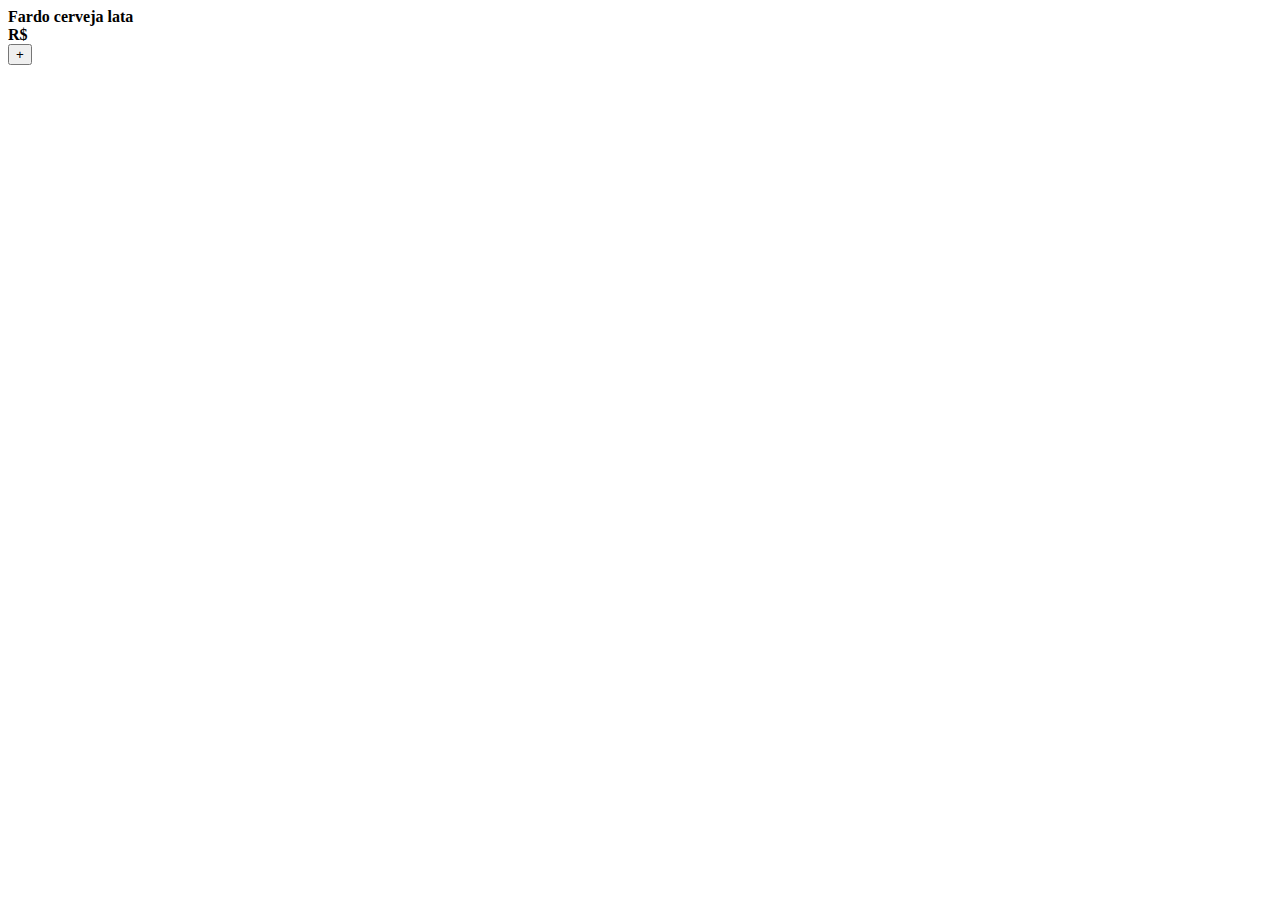
<file: EsquinaBeer/src/main/resources/templates/fardoLata.html>
<html xmlns="http://www.w3.org/1999/xhtml" xmlns:th="http://www.thymeleaf.org">
<section th:fragment="fardoLata" id="fardoCervejaLata">
    <div class="row"> 
        <div class="col-sm-12"> 
            <div class="col-title"> 
                <strong>Fardo cerveja lata</strong>
            </div> 
        </div> 
    </div>
    <div class="col-produtos">
        <div class="produtos">
            <div th:each="produto : ${produtos}" class="item" th:if="${produto.categoria == 'FardoLata'}">
                <div class="col">
                    <img th:src="${produto.src_img}" class="product-image"/>
                </div>
                <div class="product-price-container">
                    <strong>R$<span th:text="${produto.preco}"></span></strong>
                    <form th:action="@{/adicionar}" method="post">
                        <input type="hidden" name="produtoId" th:value="${produto.id}"/> <!-- ID do produto -->
                        <button type="submit" class="button-hover-background">+</button>
                    </form>
                </div>
                <span th:text="${produto.nome}" class="product-title"></span>
            </div>
        </div>
    </div>
</section>
</html>
</file>
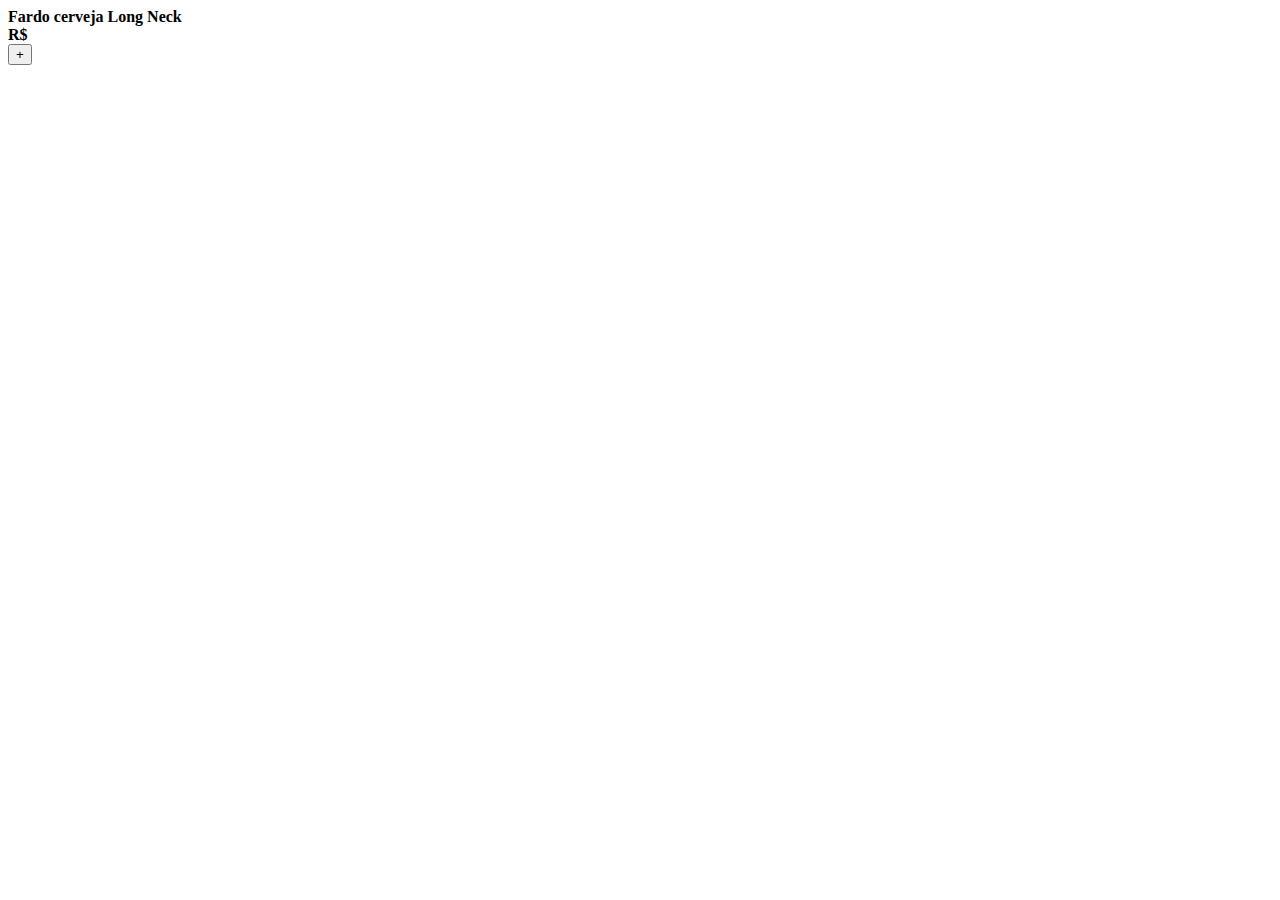
<file: EsquinaBeer/src/main/resources/templates/fardoLongNeck.html>
<html xmlns="http://www.w3.org/1999/xhtml" xmlns:th="http://www.thymeleaf.org">
<section th:fragment="fardoLongNeck" id="fardoLongNeck">
    <div class="row"> 
        <div class="col-sm-12"> 
            <div class="col-title"> 
                <strong>Fardo cerveja Long Neck</strong>
            </div> 
        </div> 
    </div>
    <div class="col-produtos">
        <div class="produtos">
            <div th:each="produto : ${produtos}" class="item" th:if="${produto.categoria == 'FardoLongNeck'}">
                <div class="col">
                    <img th:src="${produto.src_img}" class="product-image"/>
                </div>
                <div class="product-price-container">
                    <strong>R$<span th:text="${produto.preco}"></span></strong>
                    <form th:action="@{/adicionar}" method="post">
                        <input type="hidden" name="produtoId" th:value="${produto.id}"/> <!-- ID do produto -->
                        <button type="submit" class="button-hover-background">+</button>
                    </form>
                </div>
                <span th:text="${produto.nome}" class="product-title"></span>
            </div>
        </div>
    </div>
</section>
</html>
</file>
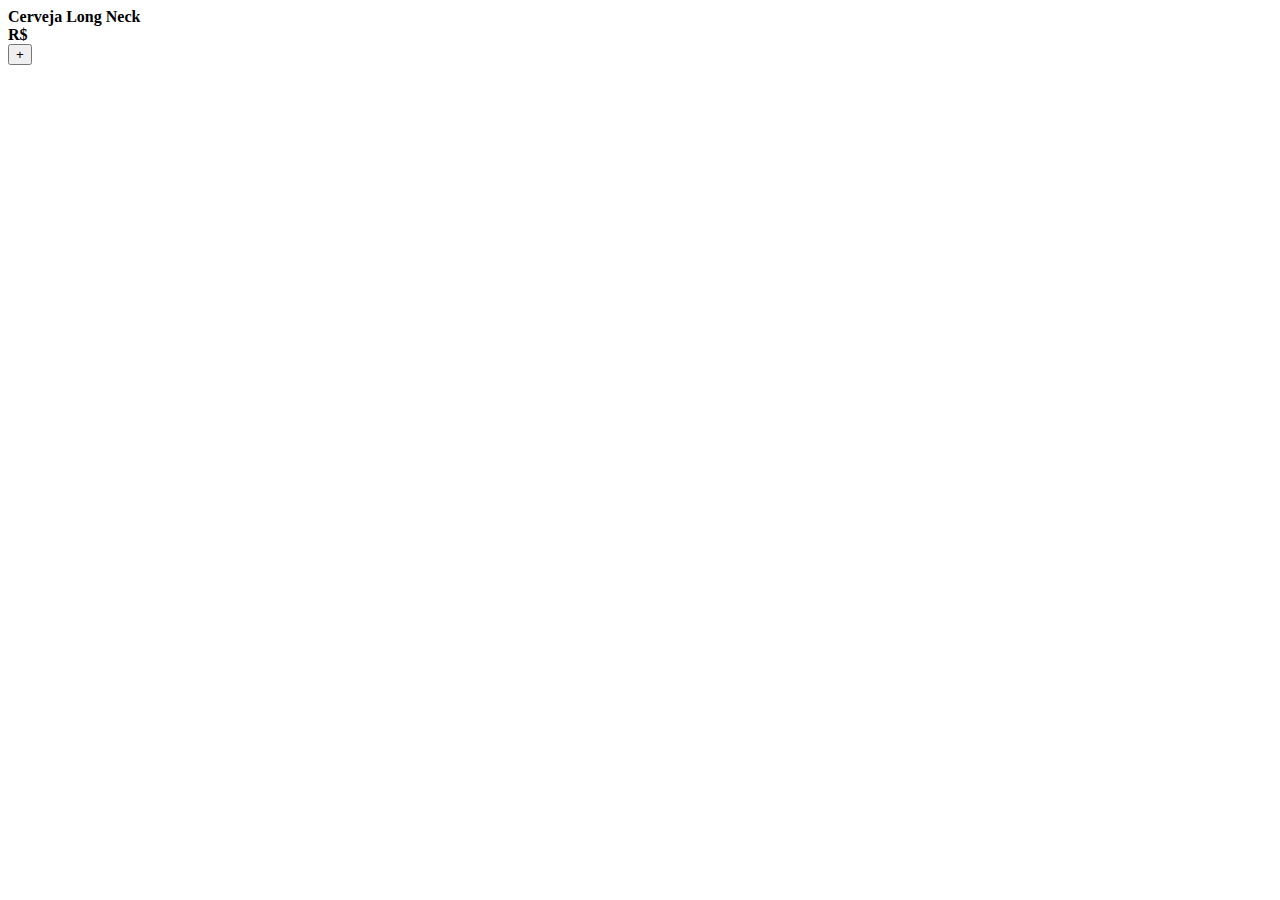
<file: EsquinaBeer/src/main/resources/templates/longNeck.html>
<html xmlns="http://www.w3.org/1999/xhtml" xmlns:th="http://www.thymeleaf.org">
<section th:fragment="longNeck" id="cervejaLN">
    <div class="row"> 
        <div class="col-sm-12"> 
            <div class="col-title"> 
                <strong>Cerveja Long Neck</strong>
            </div> 
        </div> 
    </div>
    <div class="col-produtos">
        <div class="produtos">
            <div th:each="produto : ${produtos}" class="item" th:if="${produto.categoria== 'LongNeck'}">
                <div class="col">
                    <img th:src="${produto.src_img}" class="product-image"/>
                </div>
                <div class="product-price-container">
                    <strong>R$<span th:text="${produto.preco}"></span></strong>
                    <form th:action="@{/adicionar}" method="post">
                        <input type="hidden" name="produtoId" th:value="${produto.id}"/> <!-- ID do produto -->
                        <button type="submit" class="button-hover-background">+</button>
                    </form>
                </div>
                <span th:text="${produto.nome}" class="product-title"></span>
            </div>
        </div>
    </div>
</section>
</html>
</file>
